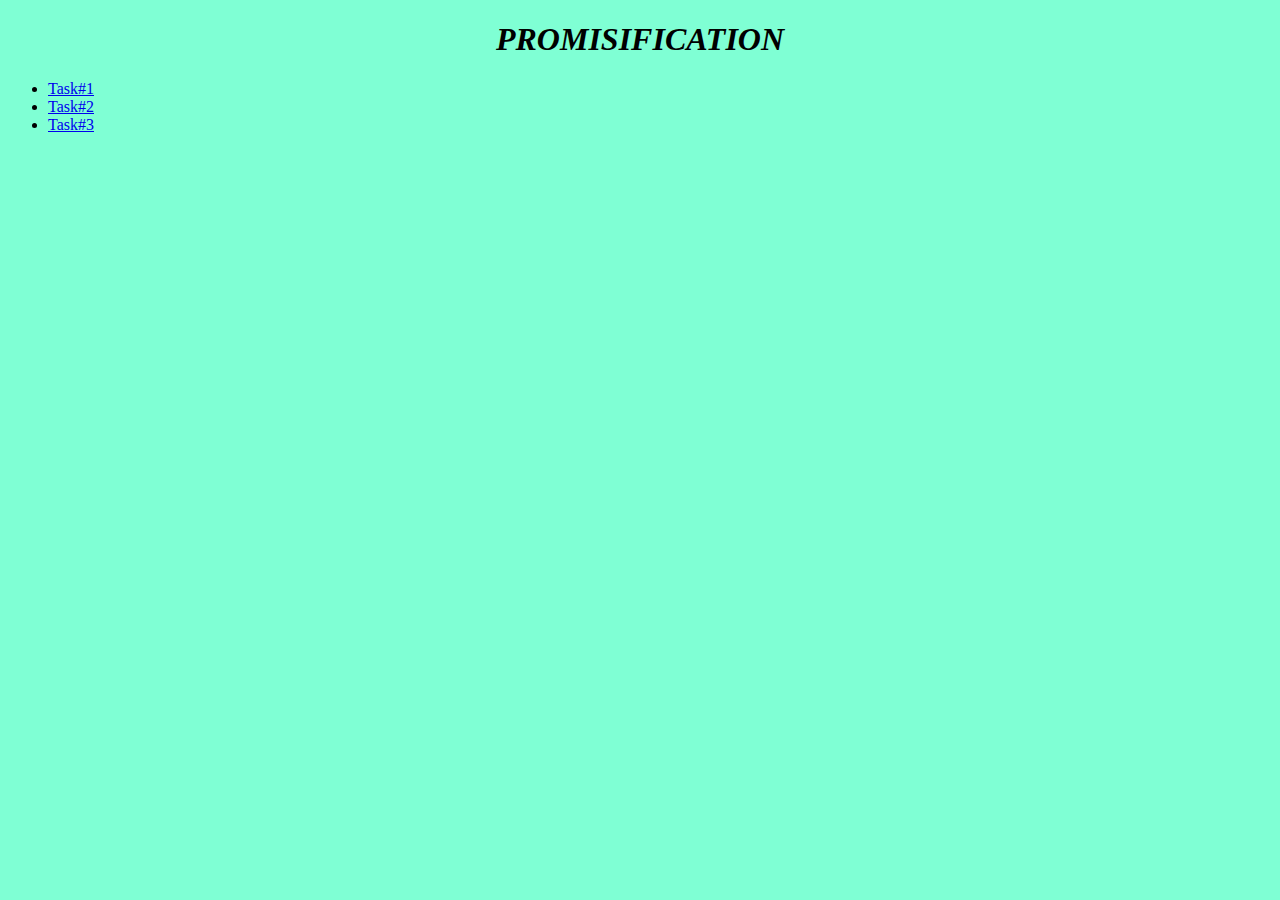
<file: index.html>
<!DOCTYPE html>
<html lang="en">
<head>
    <meta charset="UTF-8">
    <meta http-equiv="X-UA-Compatible" content="IE=edge">
    <meta name="viewport" content="width=device-width, initial-scale=1.0">
    <title>goit-js-hw-11-promisification</title>
    <link rel="stylesheet" href="./src/style.css">
</head>
<body>
    <h1>PROMISIFICATION</h1>

    <ul>
        <li>
            <a href="./src/task1.html">Task#1</a>
        </li>
        <li>
            <a href="./src/task2.html">Task#2</a>
        </li>
        <li>
            <a href="./src/task3.html">Task#3</a>
        </li>
    </ul>
</body>
</html>
</file>
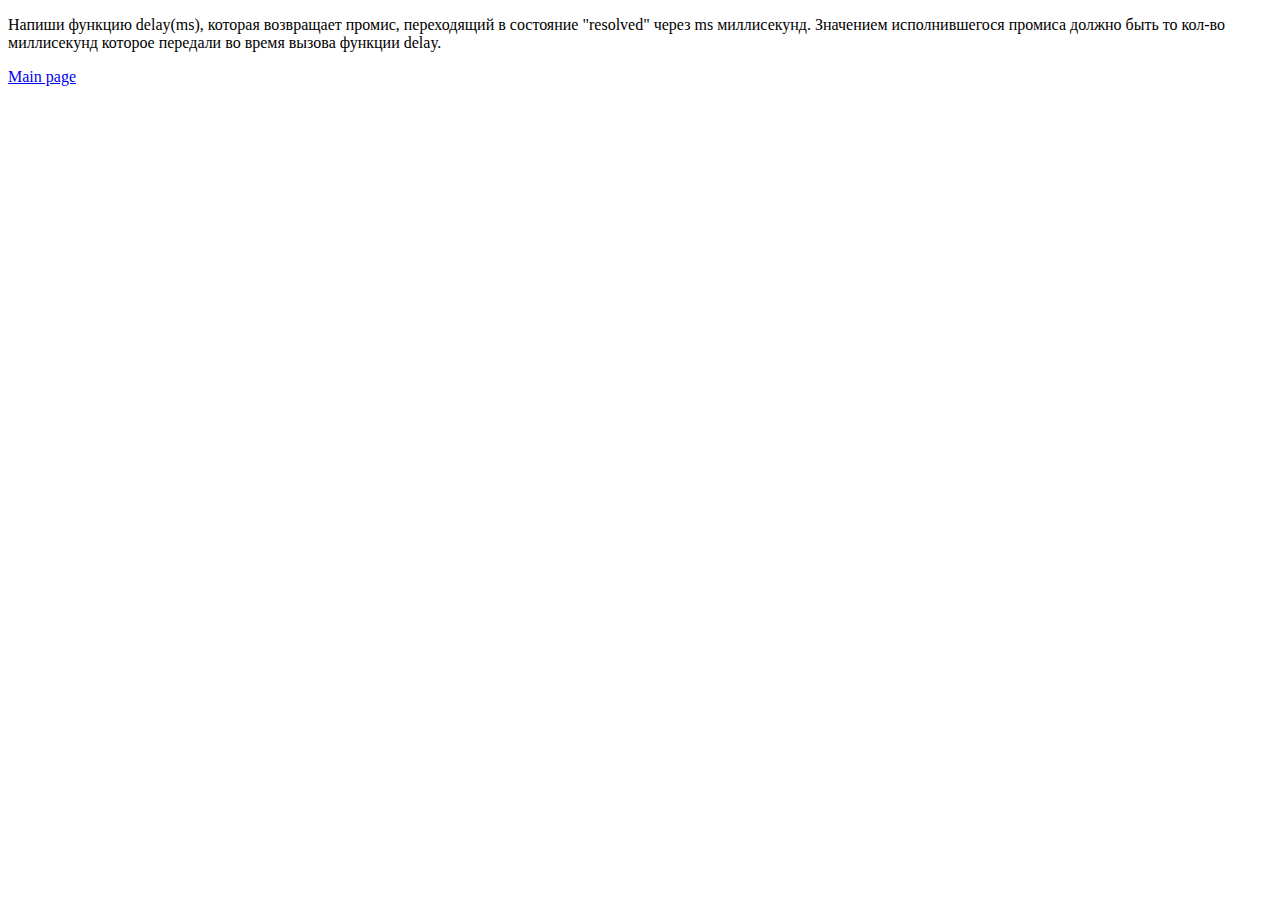
<file: src/task1.html>
<!DOCTYPE html>
<html lang="en">
<head>
    <meta charset="UTF-8">
    <meta http-equiv="X-UA-Compatible" content="IE=edge">
    <meta name="viewport" content="width=device-width, initial-scale=1.0">
    <title>Task-1</title>
</head>
<body>
    <p>Напиши функцию delay(ms), которая возвращает промис, 
        переходящий в состояние "resolved" через ms миллисекунд. 
        Значением исполнившегося промиса должно быть то кол-во миллисекунд которое 
        передали во время вызова функции delay.</p>

        <a href="../index.html">Main page</a>

    <script src="./task1.js" type="module"></script>    
</body>
</html>
</file>
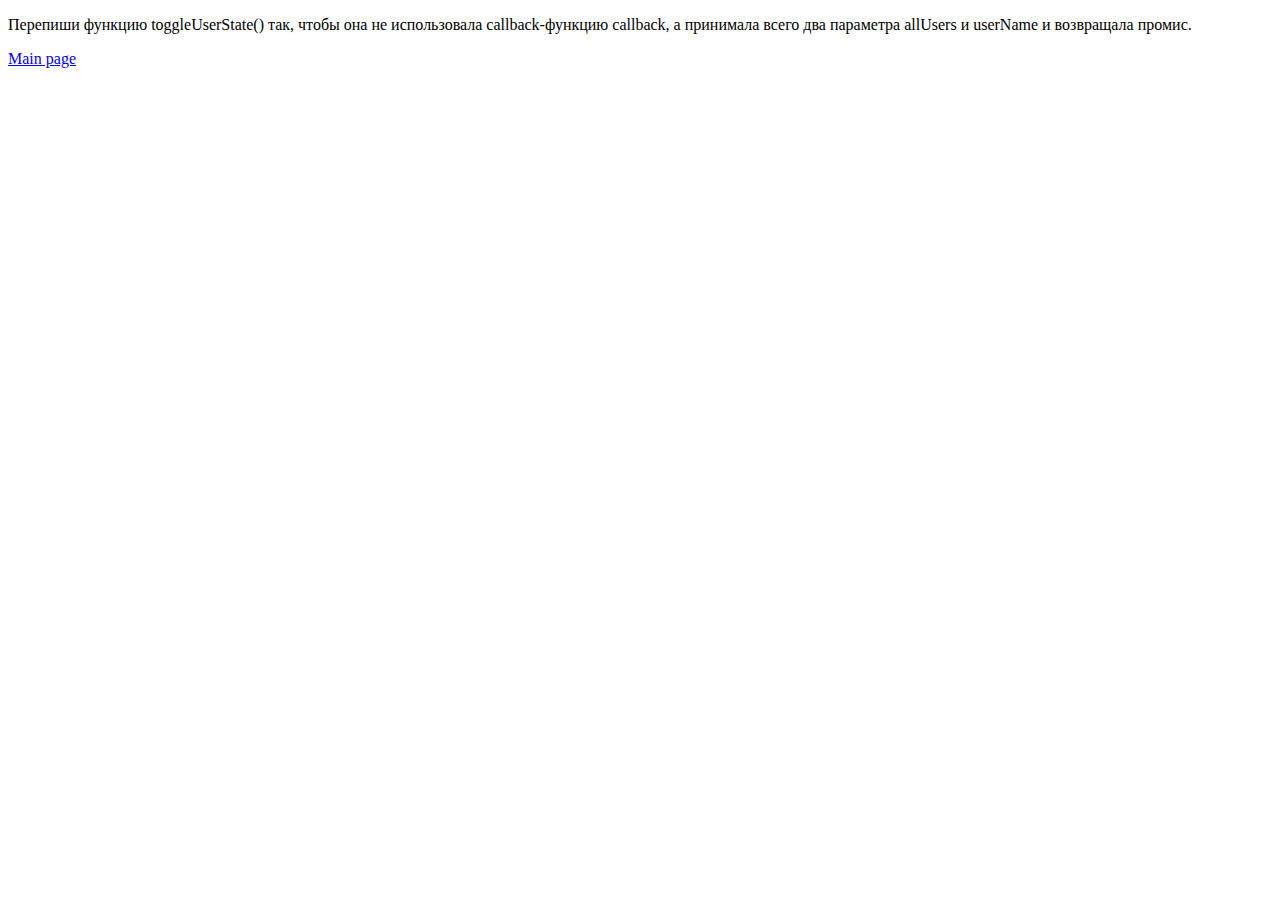
<file: src/task2.html>
<!DOCTYPE html>
<html lang="en">
<head>
    <meta charset="UTF-8">
    <meta http-equiv="X-UA-Compatible" content="IE=edge">
    <meta name="viewport" content="width=device-width, initial-scale=1.0">
    <title>Task-2</title>
</head>
<body>
    <p>Перепиши функцию toggleUserState() так, чтобы она не использовала callback-функцию callback, а принимала всего два параметра allUsers и userName и возвращала промис.</p>
    <a href="../index.html">Main page</a>
    <script src="./task2.js" type="module"></script>
</body>
</html>
</file>
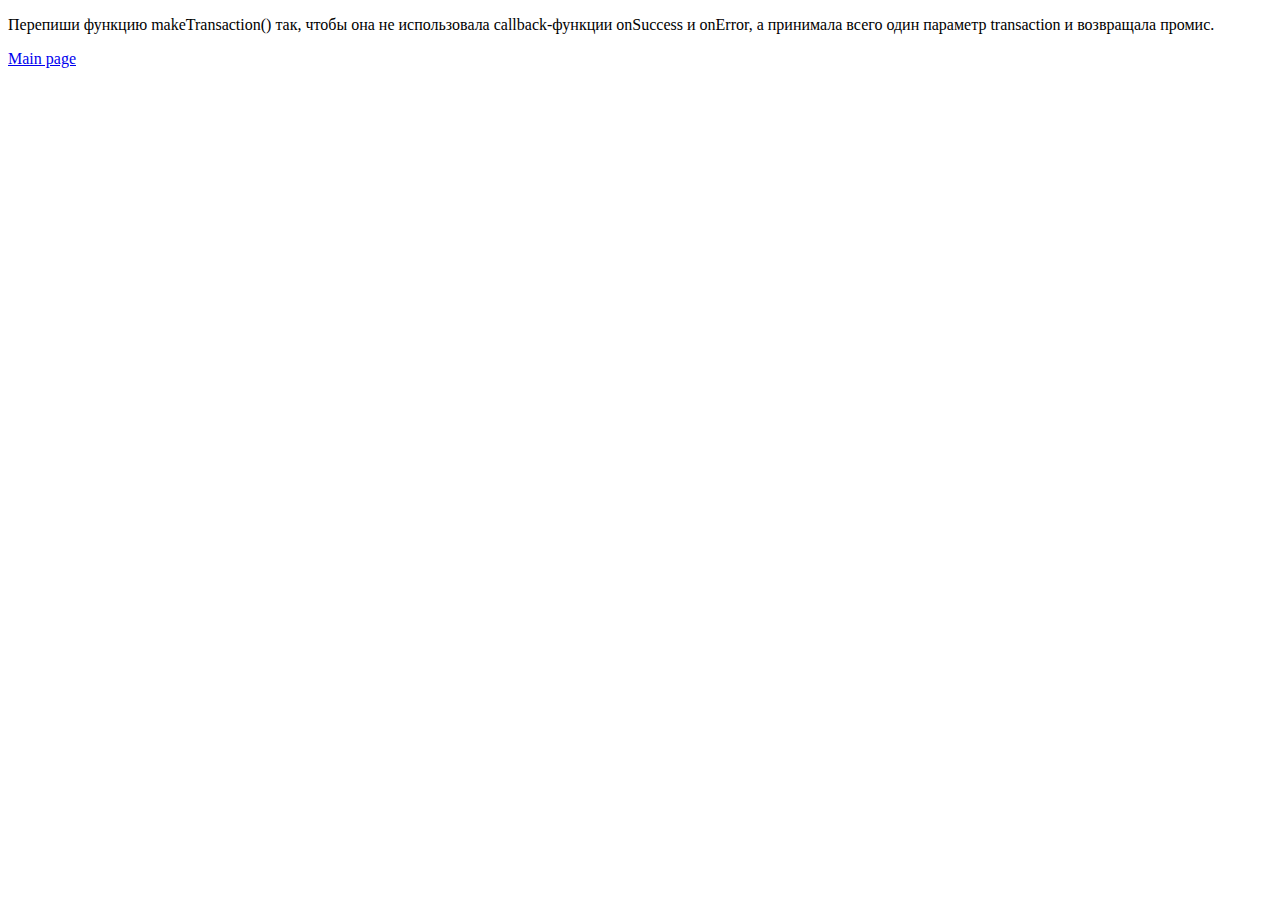
<file: src/task3.html>
<!DOCTYPE html>
<html lang="en">
<head>
    <meta charset="UTF-8">
    <meta http-equiv="X-UA-Compatible" content="IE=edge">
    <meta name="viewport" content="width=device-width, initial-scale=1.0">
    <title>Task-2</title>
</head>
<body>
    <p>Перепиши функцию makeTransaction() так, чтобы она не использовала callback-функции onSuccess и onError, а принимала всего один параметр transaction и возвращала промис.</p>
    <a href="../index.html">Main page</a>
    <script src="./task3.js" type="module"></script>
</body>
</html>
</file>
<file: src/style.css>
body {
    background-color: aquamarine;
}

h1 {
    display: flex;
    justify-content: center;
    font-weight: 550;
    font-style: italic;
}
</file>
